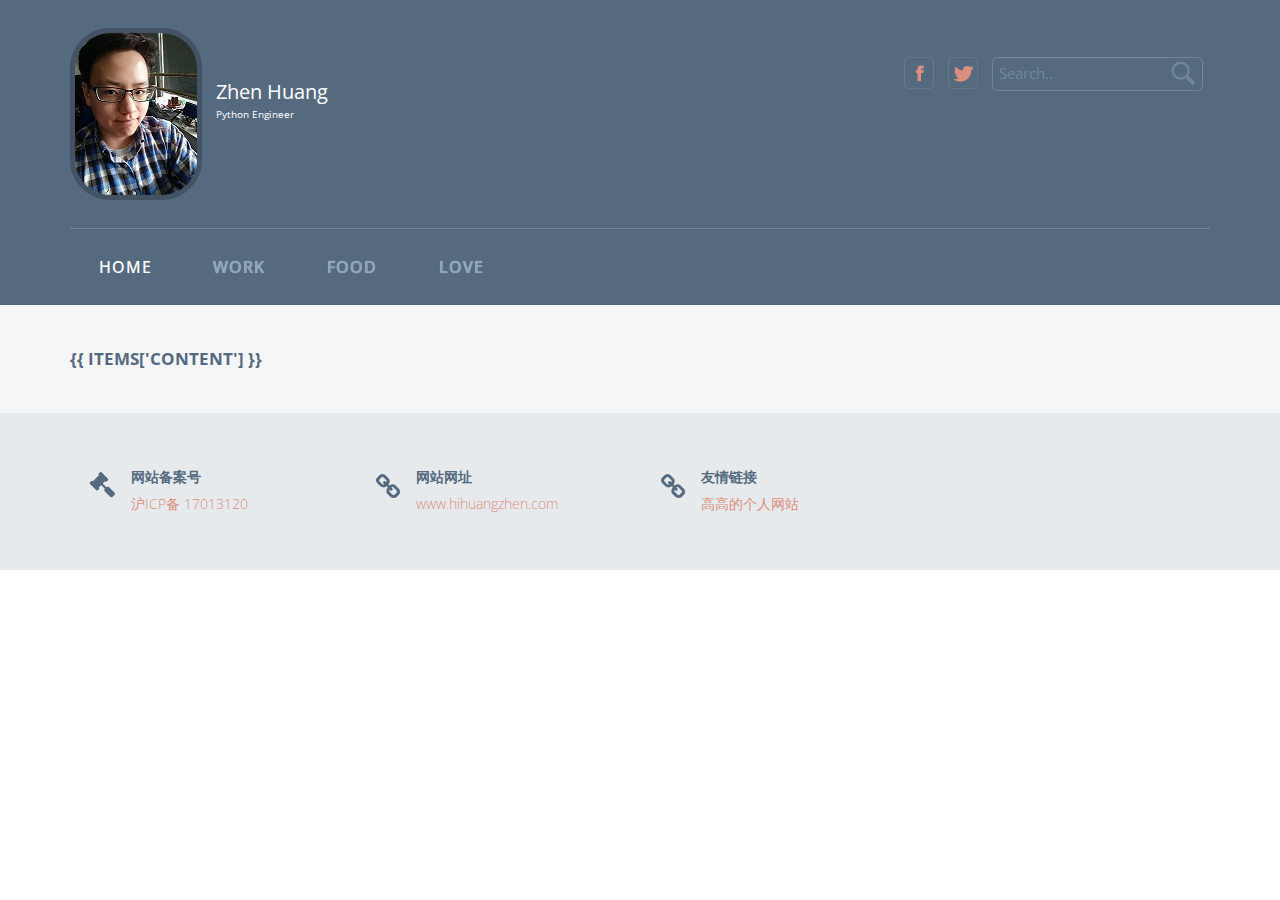
<file: static/templates/index.html>
<!--
Author: W3layouts
Author URL: http://w3layouts.com
License: Creative Commons Attribution 3.0 Unported
License URL: http://creativecommons.org/licenses/by/3.0/
-->
<!DOCTYPE HTML>
<html>
<head>
<title>Hi~黄镇-个人网站</title>
<link href="/static/css/bootstrap.css" rel="stylesheet" type="text/css" media="all">
<link href="/static/css/style.css" rel="stylesheet" type="text/css" media="all" />
<meta name="viewport" content="width=device-width, initial-scale=1">
<meta http-equiv="Content-Type" content="text/html; charset=utf-8" />
<meta name="keywords" content="Graphic Responsive web template, Bootstrap Web Templates, Flat Web Templates, Andriod Compatible web template,
Smartphone Compatible web template, free webdesigns for Nokia, Samsung, LG, SonyErricsson, Motorola web design" />
<script type="application/x-javascript"> addEventListener("load", function() { setTimeout(hideURLbar, 0); }, false); function hideURLbar(){ window.scrollTo(0,1); } </script>
<link href='http://fonts.googleapis.com/css?family=Open+Sans:400,300,600,700,800' rel='stylesheet' type='text/css'>
<script src="/static/js/jquery.min.js"></script>
<script>
		$(document).ready(function () {
		    size_li = $("#myList li").size();
		    x=3;
		    $('#myList li:lt('+x+')').show();
		    $('#loadMore').click(function () {
		        x= (x+1 <= size_li) ? x+1 : size_li;
		        $('#myList li:lt('+x+')').show();
		    });
		    $('#showLess').click(function () {
		        x=(x-1<0) ? 1 : x-1;
		        $('#myList li').not(':lt('+x+')').hide();
		    });
		});
	</script>

</head>
<body>
<!-- header -->
<div class="banner">
	<div class="container">
		<div class="header">
			<div class="logo">
				<a href="#">
					<img src="/static/img/user-photo.jpg" class="img-responsive" alt="" />
					<div class="info">
						<p class='name'>Zhen Huang</p>
						<p class='job'>Python Engineer</p>
					</div>
				</a>
			</div>
			<div class="header-right">
				<ul>
					<li><a href="#"><i class="fb"> </i></a></li>
					<li><a href="#"><i class="twt"> </i></a></li>
				<li>
				<div class="search2">
					<form>
						<input type="text" value="Search.." onfocus="this.value = '';" onblur="if (this.value == '') {this.value = 'Search..';}">
						<input type="submit" value="">
					</form>
				</div></li>
					<div class="clearfix"></div>
				</ul>

			</div>
				<div class="clearfix"> </div>
			</div>
				<div class="head-nav">
					<span class="menu"> </span>
						<ul class="cl-effect-15">
						<li class="active"><a href="/">HOME</a></li>
							<li><a href="#" data-hover="WORK">WORK</a></li>
							<li><a href="#" data-hover="FOOD">FOOD</a></li>
							<li><a href="/love" target="_blank" data-hover="LOVE">LOVE</a></li>
								<div class="clearfix"> </div>
						</ul>
				</div>

						<!-- script-for-nav -->
					<script>
						$( "span.menu" ).click(function() {
						  $( ".head-nav ul" ).slideToggle(300, function() {
							// Animation complete.
						  });
						});
					</script>
				<!-- script-for-nav -->
	</div>
</div>
<!-- header -->

<!-- content -->
<div class="content">
	<div class="container">
	<h3>{{ items['content'] }}</h3>
	 <!--<div class="load_more">-->
			     <!--<ul id="myList">-->
			       	<!-- These are our grid blocks -->
			        <!--<li>-->
						<!--<div class="l_g">-->
							<!--<div class="col-md-3 praesent">-->
								<!--<div class="l_g_r">-->
									<!--<div class="dapibus">-->
										<!--<h2>Praesent dapibusneque id cursus faucioibus tortor neque tiegetas augue</h2>-->
										<!--<p class="adm">Posted by <a href="#">Admin</a>  |  7 days ago</p>-->
										<!--<a href="details.html"><img src="/static/images/img1.jpg" class="img-responsive" alt=""></a>-->
										<!--<p>Phasellus ultrices nulla quis nibh. Quisque a lectus. Donec consectetuer ligula vulputate. </p>-->
										<!--<a href="details.html" class="link">Read More</a>-->
									<!--</div>-->
								<!--</div>-->
							<!--</div>-->
							<!--<div class="col-md-3 integ">-->
								<!--<div class="l_g_r">-->
									<!--<div class="integer">-->
										<!--<h3>Integer vitae libero ac risus egestas</h3>-->
										<!--<p class="adm">Posted by <a href="#">Admin</a>  |  7 days ago</p>-->
										<!--<a href="details.html"><img src="/static/images/img3.jpg" class="img-responsive" alt=""></a>-->
										<!--<p>Sed adipiscing ornare risus. Morbi est est, blandit sit amet, sagittis vel, euismod vel ipsum dolor.</p>-->
										<!--<a href="details.html" class="link">Read More</a>-->
									<!--</div>-->
								<!--</div>-->
							<!--</div>-->
							<!--<div class="col-md-3 integ">-->
								<!--<div class="l_g_r">-->
									<!--<div class="dapibus">-->
										<!--<h3>Integer vitae libero risus egestas</h3>-->
										<!--<p class="adm">Posted by <a href="#">Admin</a>  |  7 days ago</p>-->
										<!--<a href="details.html"><img src="/static/images/2222.jpg" class="img-responsive" alt=""></a>-->
										<!--<p>Morbi interdum mollis sapien. Sed ac risus. Phasellus lacinia, magna a ullamcorper laoreet, lectus arcu pulvinar risus, vitae facilis</p>-->
										<!--<a href="details.html" class="link">Read More</a>-->
									<!--</div>-->
								<!--</div>-->
							<!--</div>-->
							<!--<div class="col-md-3 integ">-->
								<!--<div class="l_g_r">-->
									<!--<div class="posts">-->
										<!--<h4>Recent posts</h4>-->
										<!--<h6><a href="#">Aliquam tincidunt mauris</a></h6>-->
										<!--<h6><a href="#">Vestibulum auctor lipsum</a></h6>-->
										<!--<h6><a href="#">Nunc dignissim risus</a></h6>-->
										<!--<h6><a href="#">Cras ornare tristiqu</a></h6>-->
									<!--</div>-->
									<!--<div class="comments">-->
										<!--<h4>Recent Comments</h4>-->
										<!--<h6><a href="#">Amada Doe <span>on</span> Hello World!</a></h6>-->
										<!--<h6><a href="#">Peter Doe <span>on</span> Photography</a></h6>-->
										<!--<h6><a href="#">Steve Roberts <span>on</span> HTML5/CSS3</a></h6>-->
										<!--<h6><a href="#">Doe Peter<span>on</span> Photography</a></h6>-->
									<!--</div>-->
									<!--<div class="archievs">-->
										<!--<h4>Archives</h4>-->
										<!--<h6><a href="#">October 2013</a></h6>-->
										<!--<h6><a href="#">September 2013</a></h6>-->
										<!--<h6><a href="#">August 2013</a></h6>-->
										<!--<h6><a href="#">July 2013</a></h6>-->
									<!--</div>-->

								<!--</div>-->
							<!--</div>-->
							<!--<div class="clearfix"></div>-->
						<!--</div>-->
					<!--</li>-->
					 <!--<li>-->
						<!--<div class="l_g">-->
							<!--<div class="col-md-3 praesent">-->
								<!--<div class="l_g_r">-->
									<!--<div class="dapibus">-->
										<!--<h3>CURSUS FAUCIO</h3>-->
										<!--<p class="adm">Posted by <a href="#">Admin</a>  |  7 days ago</p>-->
										<!--<a href="details.html"><img src="/static/images/img2.jpg" class="img-responsive" alt=""></a>-->
										<!--<p>Phasellus ultrices nulla. </p>-->
										<!--<a href="details.html" class="link">Read More</a>-->
									<!--</div>-->
								<!--</div>-->
							<!--</div>-->
							<!--<div class="col-md-3 integ">-->
								<!--<div class="l_g_r">-->
									<!--<div class="integer">-->
										<!--<h3>Aliquam tincidunt mauris eu risus</h3>-->
										<!--<p class="adm">Posted by <a href="#">Admin</a>  |  7 days ago</p>-->
										<!--<p>Morbi in sem quis dui placerat ornare. Pellentesque odio nisi, euismod in, pharetra a, ultricies in, diam. Sed arcu. Cras consequat.</p>-->
										<!--<a href="details.html" class="link">Read More</a>-->
									<!--</div>-->
								<!--</div>-->
							<!--</div>-->
							<!--<div class="col-md-3 integ">-->
								<!--<div class="l_g_r">-->
									<!--<div class="lorem">-->
										<!--<h3>Lorem ipsum dolor</h3>-->
										<!--<p class="adm">Posted by <a href="#">Admin</a>  |  7 days ago</p>-->
										<!--<iframe src="http://v1.yooc.me/misc/aboutme.l.mp4" width="220px" height="" frameborder="0" webkitallowfullscreen="" mozallowfullscreen="" allowfullscreen=""></iframe>-->
										<!--<p>Pellentesque odio nisi, euismod in, pharetra a, ultricies in.</p>-->
										<!--<a href="details.html" class="link">Read More</a>-->
									<!--</div>-->
								<!--</div>-->
							<!--</div>-->
							<!--<div class="col-md-3 integ">-->
								<!--<div class="l_g_r">-->
									<!--<div class="categories">-->
										<!--<h4>Categories</h4>-->
										<!--<h6><a href="#">Vivamus vestibulum nulla</a></h6>-->
										<!--<h6><a href="#">Integer vitae libero ac risus e</a></h6>-->
										<!--<h6><a href="#">Vestibulum commo</a></h6>-->
										<!--<h6><a href="#">Cras iaculis ultricies</a></h6>-->
									<!--</div>-->
								<!--</div>-->
							<!--</div>-->
							<!--<div class="clearfix"></div>-->
						<!--</div>-->
					<!--</li>-->

					 <!--<li>-->
						<!--<div class="l_g">-->
							<!--<div class="col-md-3 praesent">-->
								<!--<div class="l_g_r">-->
									<!--<div class="dapibus">-->
										<!--<h2>Praesent dapibusneque id cursus faucioibus tortor neque tiegetas augue</h2>-->
										<!--<p class="adm">Posted by <a href="#">Admin</a>  |  7 days ago</p>-->
										<!--<a href="details.html"><img src="/static/images/img10.jpg" class="img-responsive" alt=""></a>-->
										<!--<p>Phasellus ultrices nulla quis nibh. Quisque a lectus. Donec consectetuer ligula vulputate. </p>-->
										<!--<a href="details.html" class="link">Read More</a>-->
									<!--</div>-->
								<!--</div>-->
							<!--</div>-->
							<!--<div class="col-md-3 integ">-->
								<!--<div class="l_g_r">-->
									<!--<div class="vitae">-->
										<!--<h3>Integer vitae libero risus egestas</h3>-->
										<!--<p class="adm">Posted by <a href="#">Admin</a>  |  7 days ago</p>-->
										<!--<a href="details.html"><img src="/static/images/img4.jpg" class="img-responsive" alt=""></a>-->
										<!--<p>Sed adipiscing ornare risus. Morbi est est, blandit sit amet</p>-->
										<!--<a href="details.html" class="link">Read More</a>-->
									<!--</div>-->

								<!--</div>-->
							<!--</div>-->
							<!--<div class="col-md-3 praesent">-->
								<!--<div class="l_g_r">-->
									<!--<div class="integer">-->
										<!--<h3>Praesent dapibusn id cursus</h3>-->
										<!--<p class="adm">Posted by <a href="#">Admin</a>  |  7 days ago</p>-->
										<!--<a href="details.html"><img src="/static/images/img11.jpg" class="img-responsive" alt=""></a>-->
										<!--<p>Phasellus ultrices nulla quis nibh. Quisque a lectus. Donec consectetuer ligula vulputate. </p>-->
										<!--<a href="details.html" class="link">Read More</a>-->
									<!--</div>-->
								<!--</div>-->
							<!--</div>-->
							<!--<div class="col-md-3 integ">-->
								<!--<div class="l_g_r">-->
								<!--</div>-->
							<!--</div>-->
							<!--<div class="clearfix"></div>-->
						<!--</div>-->
					<!--</li>-->

			          <!--<li>-->
						<!--<div class="l_g">-->
							<!--<div class="col-md-3 praesent">-->
								<!--<div class="l_g_r">-->
									<!--<div class="dapibus">-->
										<!--<h2>Praesent dapibusneque id cursus faucioibus tortor neque tiegetas augue</h2>-->
										<!--<p class="adm">Posted by <a href="#">Admin</a>  |  7 days ago</p>-->
										<!--<a href="details.html"><img src="/static/images/img13.jpg" class="img-responsive" alt=""></a>-->
										<!--<p>Phasellus ultrices nulla quis nibh. Quisque a lectus. Donec consectetuer ligula vulputate. </p>-->
										<!--<a href="details.html" class="link">Read More</a>-->
									<!--</div>-->
								<!--</div>-->
							<!--</div>-->
							<!--<div class="col-md-3 integ">-->
								<!--<div class="l_g_r">-->
									<!--<div class="vitae">-->
										<!--<h3>Integer vitae libero risus egestas</h3>-->
										<!--<p class="adm">Posted by <a href="#">Admin</a>  |  7 days ago</p>-->
										<!--<a href="details.html"><img src="/static/images/img14.jpg" class="img-responsive" alt=""></a>-->
										<!--<p>Sed adipiscing ornare risus. Morbi est est, blandit sit amet</p>-->
										<!--<a href="details.html" class="link">Read More</a>-->
									<!--</div>-->

								<!--</div>-->
							<!--</div>-->
							<!--<div class="col-md-3 praesent">-->
								<!--<div class="l_g_r">-->
									<!--<div class="integer">-->
										<!--<h3>Praesent dapibusn id cursus</h3>-->
										<!--<p class="adm">Posted by <a href="#">Admin</a>  |  7 days ago</p>-->
										<!--<a href="details.html"><img src="/static/images/img15.jpg" class="img-responsive" alt=""></a>-->
										<!--<p>Phasellus ultrices nulla quis nibh. Quisque a lectus. Donec consectetuer ligula vulputate. </p>-->
										<!--<a href="details.html" class="link">Read More</a>-->
									<!--</div>-->
								<!--</div>-->
							<!--</div>-->
							<!--<div class="col-md-3 integ">-->
								<!--<div class="l_g_r">-->
								<!--</div>-->
							<!--</div>-->
							<!--<div class="clearfix"></div>-->
						<!--</div>-->
					<!--</li>-->
					 <!--<li>-->
						<!--<div class="l_g">-->
							<!--<div class="col-md-3 praesent">-->
								<!--<div class="l_g_r">-->
									<!--<div class="dapibus">-->
										<!--<h2>Praesent dapibusneque id cursus faucioibus tortor neque tiegetas augue</h2>-->
										<!--<p class="adm">Posted by <a href="#">Admin</a>  |  7 days ago</p>-->
										<!--<a href="details.html"><img src="/static/images/img16.jpg" class="img-responsive" alt=""></a>-->
										<!--<p>Phasellus ultrices nulla quis nibh. Quisque a lectus. Donec consectetuer ligula vulputate. </p>-->
										<!--<a href="details.html" class="link">Read More</a>-->
									<!--</div>-->
								<!--</div>-->
							<!--</div>-->
							<!--<div class="col-md-3 integ">-->
								<!--<div class="l_g_r">-->
									<!--<div class="vitae">-->
										<!--<h3>Integer vitae libero risus egestas</h3>-->
										<!--<p class="adm">Posted by <a href="#">Admin</a>  |  7 days ago</p>-->
										<!--<a href="details.html"><img src="/static/images/img17.jpg" class="img-responsive" alt=""></a>-->
										<!--<p>Sed adipiscing ornare risus. Morbi est est, blandit sit amet</p>-->
										<!--<a href="details.html" class="link">Read More</a>-->
									<!--</div>-->

								<!--</div>-->
							<!--</div>-->
							<!--<div class="col-md-3 praesent">-->
								<!--<div class="l_g_r">-->
									<!--<div class="integer">-->
										<!--<h3>Praesent dapibusn id cursus</h3>-->
										<!--<p class="adm">Posted by <a href="#">Admin</a>  |  7 days ago</p>-->
										<!--<a href="details.html"><img src="/static/images/img5.jpg" class="img-responsive" alt=""></a>-->
										<!--<p>Phasellus ultrices nulla quis nibh. Quisque a lectus. Donec consectetuer ligula vulputate. </p>-->
										<!--<a href="details.html" class="link">Read More</a>-->
									<!--</div>-->
								<!--</div>-->
							<!--</div>-->
							<!--<div class="col-md-3 integ">-->
								<!--<div class="l_g_r">-->
								<!--</div>-->
							<!--</div>-->
							<!--<div class="clearfix"></div>-->
						<!--</div>-->
					<!--</li>-->
					<!--<div class="clearfix"></div>-->

			      <!--</ul>-->
				  <!--<div id="loadMore">Load more</div>-->

	<!--<div id="showLess">Show less</div>-->

			    <!--</div>-->
	</div>
</div>
<!-- content -->
<!-- footer -->
	<div class="footer">
		<div class="container">
			<div class="col-md-3 copy">
				<div class="top1">
					<i class="ham"></i>
				</div>
				<div class="top2">
					<h6>网站备案号</h6>
					<p><a href="http://www.miitbeian.gov.cn" target="_blank">沪ICP备 17013120</a></p>
				</div>
				<div class="clearfix"> </div>
			</div>
			<!--<div class="col-md-3 copy">-->
				<!--<div class="top1">-->
					<!--<i class="men"></i>-->
				<!--</div>-->
				<!--<div class="top2">-->
					<!--<h6>Template by: </h6>-->
					<!--<p><a href="http://w3layouts.com/">W3layouts</a></p>-->
				<!--</div>-->
				<!--<div class="clearfix"> </div>-->
			<!--</div>-->
			<!--<div class="col-md-3 copy">-->
				<!--<div class="top1">-->
					<!--<i class="app"></i>-->
				<!--</div>-->
				<!--<div class="top2">-->
					<!--<h6>Images From: </h6>-->
					<!--<p><a href="#"> www.wallcoo.net</a></p>-->
				<!--</div>-->
				<!--<div class="clearfix"> </div>-->
			<!--</div>-->
			<div class="col-md-3 copy">
				<div class="top1">
					<i class="lik"></i>
				</div>
				<div class="top2">
					<h6>网站网址</h6>
					<p><a href="/"> www.hihuangzhen.com</a></p>
				</div>
				<div class="clearfix"> </div>
			</div>
			
			<div class="col-md-3 copy">
				<div class="top1">
					<i class="lik"></i>
				</div>
					<div class="top2">
					<h6>友情链接</h6>
					<p><a href="https://xdelve.com" target="_blank"> 高高的个人网站</a></p>
				</div>
				<div class="clearfix"> </div>
			</div>
							
			<div class="clearfix"> </div>
		</div>
	</div>
<!-- footer -->
</body>
</html>
</file>
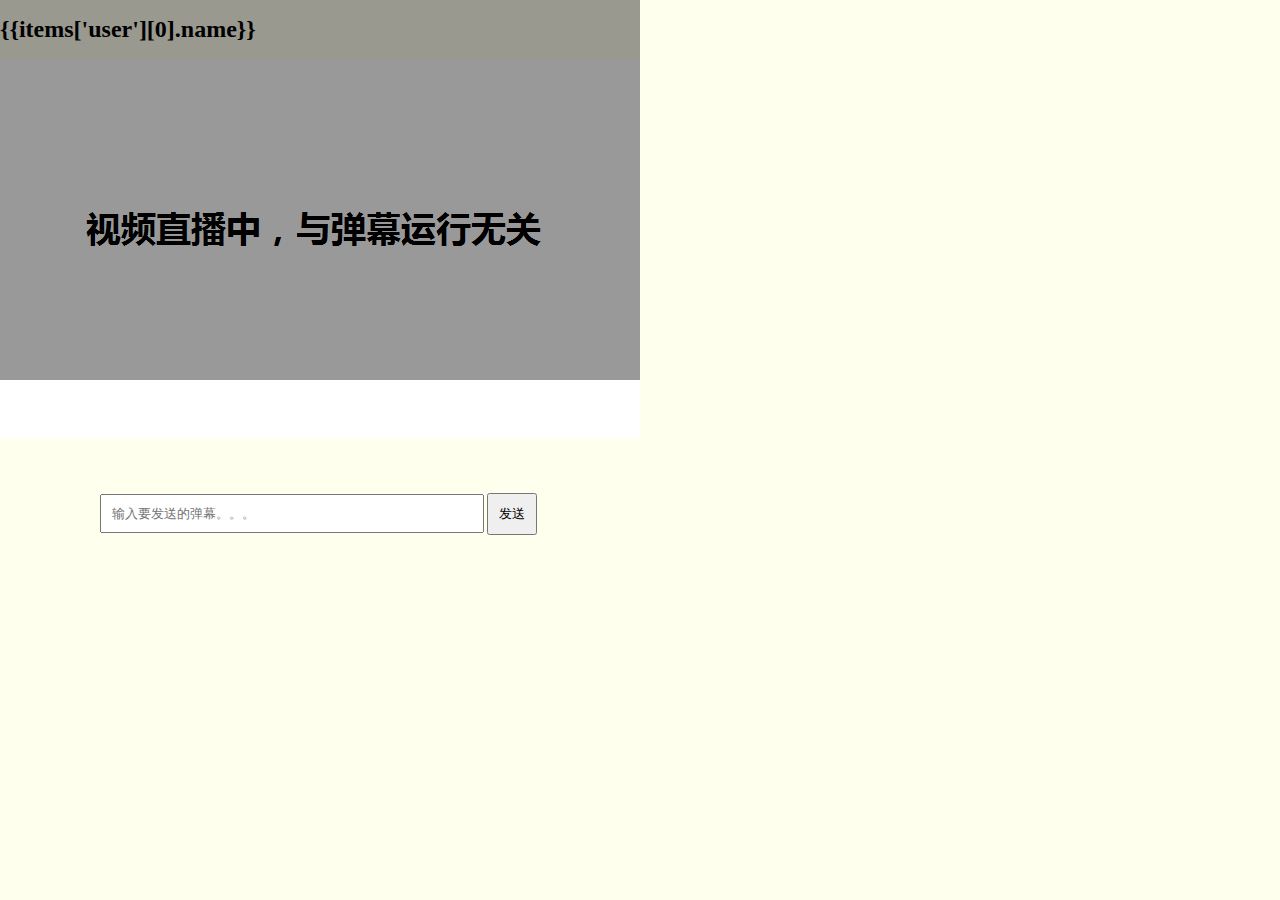
<file: static/templates/danmu.html>
<!DOCTYPE HTML>
<html xmlns="http://www.w3.org/1999/xhtml" xml:lang="en" lang="en">
<head>
	<title>弹幕演示</title>
	<meta http-equiv="content-type" content="text/html; charset=UTF-8">
	<meta name="viewport" content="width=1200, user-scalable=no" />
	<style type="text/css">
		@font-face {
			font-family: digit;
			src: url('digital-7_mono.ttf') format("truetype");
		}
		#danmu{
			background-color: #000;
			opacity: 0.4;
		}
		#zhibo{
			left: 0;
			top:0;
			z-index: 100;
		}
		#add{
			margin: 50px 0 0 100px; 
		}
		#add-danmu{
			padding: 10px;
    		width: 360px;
		}
		#submit{
			padding: 10px;
		}
	</style>
	<link href="/static/css/default.css" type="text/css" rel="stylesheet">
	<script type="text/javascript" src="/static/js/jquery.js"></script>
	<script type="text/javascript" src="/static/js/jquery.danmu.js"></script>

</head>

<body>
	<h1>{{items['user'][0].name}}</h1>
	<img id="zhibo" src="/static/img/zhibo.png" />
	<div id="danmu"> </div> 
	<div id="add">
		<input id="add-danmu" name="danmu" placeholder="输入要发送的弹幕。。。">
		<button id="submit" onclick="javascript:;">发送</button>
	</div>
<script>

$("#danmu").danmu({
	left: 0, //区域的左边边界位置，相对于父div 
	top: 0 , //区域的上边边界位置，相对于父div 
	height: 380, //区域的高度 width: 640, //区域的宽度 
	zindex :999999, //div的css样式zindex
	speed:10000, //弹幕速度，飞过区域的毫秒数 
	sumtime:900 , //弹幕运行总时间
	danmuss:{}, //danmuss对象，运行时的弹幕内容 
	default_font_color:"yellow", //弹幕默认字体颜色 
	font_size_small:24, //小号弹幕的字体大小,注意此属性值只能是整数
	font_size_big:28, //大号弹幕的字体大小 
	opacity:"0.8", //弹幕默认透明度 
	top_botton_danmu_time:4000 //顶端底端弹幕持续时间 
});

$('#danmu').danmu('danmu_start');
window.danmu_time = 5;
function addShow(){
	var a_danmu={ "text":"打酱油的路人弹幕" , "color":"green" ,"size":"1","position":"0","time":window.danmu_time}; 
	window.danmu_time=window.danmu_time+10;
	$('#danmu').danmu("add_danmu", a_danmu);
	
}
	

window.setInterval(addShow,1000); 

$("#submit").click(function(){
	var text = $("#add-danmu").val();
	if(text.trim()){
		window.danmu_time=window.danmu_time+5;
		var c_danmu={ "text":text, "color":"yellow" ,"size":"1","position":"0","time":danmu_time};	
		$('#danmu').danmu("add_danmu", c_danmu);
	}
});
</script>
</body>
</html>
</file>
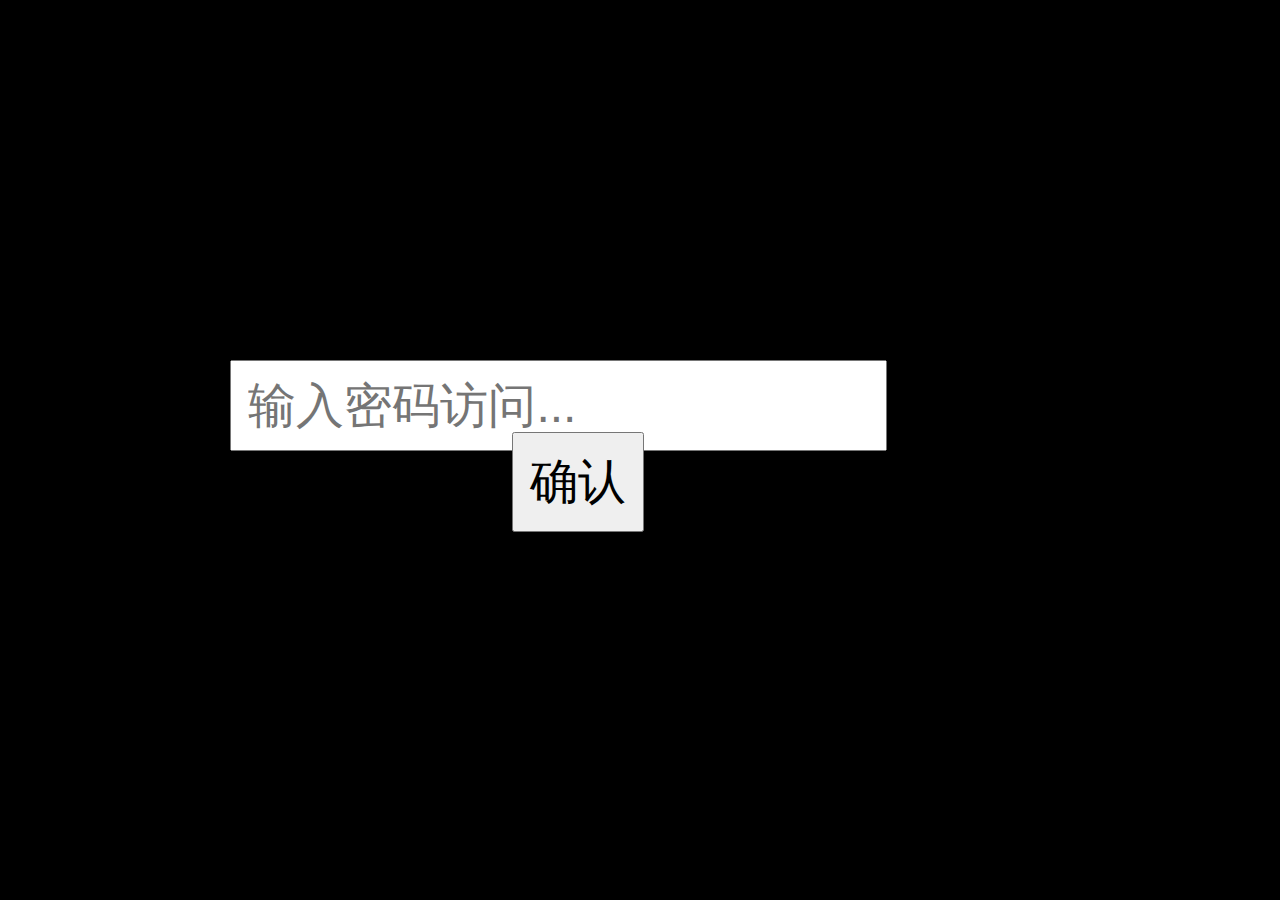
<file: static/templates/love520.html>
<!DOCTYPE HTML>
<html xmlns="http://www.w3.org/1999/xhtml" xml:lang="en" lang="en">
<head>
	<title>Will You Marry Me? YES,I DO</title>
	<meta http-equiv="content-type" content="text/html; charset=UTF-8">
	<script type="text/javascript" src="/static/js/jquery.js"></script>
</head>

<body>
<div id="mask" style="position: absolute; left: 0px; top: 0px; z-index: 100000; height: 100%; width: 100%; background: black;">
	<input id="code" type="text" name="code" placeholder="输入密码访问..." style="position: absolute; top: 40%; left: 18%; font-size: 3rem; padding: 1rem;">
	<button id="ok" style="position: absolute; top: 48%; left: 40%; font-size: 3rem; padding: 1rem;">确认</button>
</div>
	<video id="love520" width="100%" src="http://7xj2j5.com1.z0.glb.clouddn.com/test52.mp4" controls>
	</video>

<script>
$("#ok").click(function(){
	var code = $("#code").val();
	if(code=='hz2yyj3301314'){
		$("#mask").hide();
		$("#love520")[0].play();
	}
	return false;
});
</script>

</body>
</html>
</file>
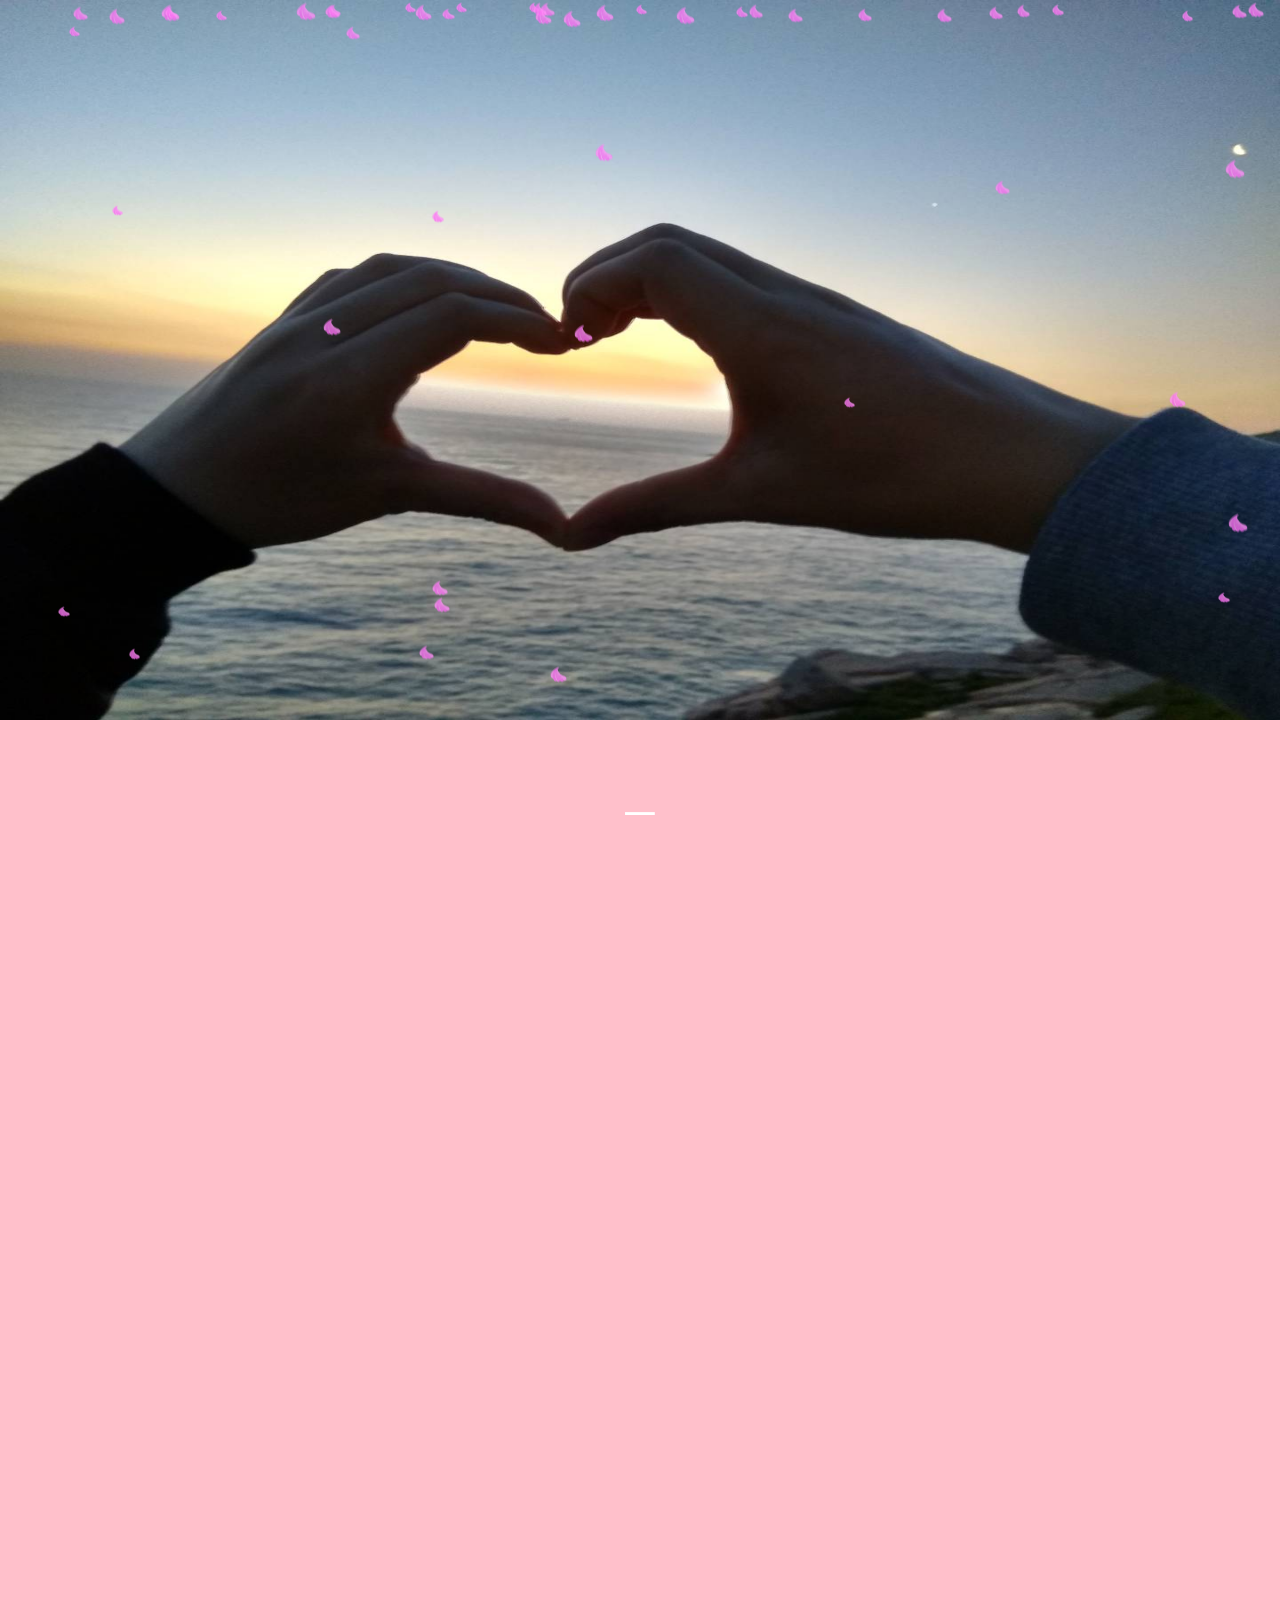
<file: static/templates/thanks.html>
<!DOCTYPE HTML>
<html xmlns="http://www.w3.org/1999/xhtml" xml:lang="en" lang="en">
<head>
	<title>Thank you my sweet</title>
	<meta http-equiv="content-type" content="text/html; charset=UTF-8">
	<meta name="viewport" content="width=1200, user-scalable=no" />
	<style type="text/css">
		@font-face {
			font-family: digit;
			src: url('digital-7_mono.ttf') format("truetype");
		}
	</style>
	<link href="/static/css/default-thanks.css" type="text/css" rel="stylesheet">
	<script type="text/javascript" src="/static/js/jquery.js"></script>
	<script type="text/javascript" src="/static/js/snowfall.jquery.js"></script>

</head>

<body>
	<img style="width: 100%;height: 45rem;" src="/static/img/thanks.jpg" />
	<div id="mainDiv">
		<div id="content">
			<div id="code" style="margin-top:2rem;color:#fff;width: 100%; text-align: center; font-size: 3.6rem;">
				<span class="space"/><span class="comments">一年有365天，我只爱你4天</span><br />
				<span class="space"/><span class="comments">春天，夏天，秋天，还有冬天。</span><br />
				<br />
				<span class="space"/><span class="comments">一个月里，我只爱你3天</span><br />
				<span class="space"/><span class="comments">昨天，今天，和明天。</span><br />
				<br />
				<span class="space"/><span class="comments">一个星期，我只想你2天</span><br />
				<span class="space"/><span class="comments">白天和黑天。</span><br />
				<br />
				<span class="space"/><span class="comments">而我只爱你一次，这一次是。。。</span><br />
				<span class="space"/><span class="comments">一辈子。</span><br />
				<br />
				<span class="space"/><span class="comments">Thanks for my sweet.</span><br />
				<span class="space"/><span class="comments">感谢上天让我遇到你~</span><br />
				<span class="space"/><span class="comments">最后当然还要感谢老婆的爱~</span><br />
				<span class="space"/><span class="comments">—— —— 兜兜~</span><br />
				<br />
			</div>
		</div>

	</div>
	<script type="text/javascript">

	(function(a) {
    a.fn.typewriter = function() {
        this.each(function() {
            var d = a(this),
            c = d.html(),
            b = 0;
            d.html("");
            var e = setInterval(function() {
                var f = c.substr(b, 1);
                if (f == "<") {
                    b = c.indexOf(">", b) + 1
                } else {
                    b++
                }
                d.html(c.substring(0, b) + (b & 1 ? "_": ""));
                if (b >= c.length) {
                    clearInterval(e)
                }
            },
            125)
        });
        return this
    }
})(jQuery);

		if (!document.createElement('canvas').getContext) {
			var msg = document.createElement("div");
			msg.id = "errorMsg";
			msg.innerHTML = "浏览器版本过低，不支持HTML5!<br/>Recommend use Chrome 14+/IE 9+/Firefox 7+/Safari 4+";
			document.body.appendChild(msg);
			$("#code").css("display", "none")
			$("#copyright").css("position", "absolute");
			$("#copyright").css("bottom", "10px");
		    document.execCommand("stop");
		} else {
			$(document).snowfall('clear');
	        $(document).snowfall({
	            image: "/static/img/huaban.png",
	            flakeCount:50,
	            minSize: 10,
	            maxSize: 20
	        });
			$("#code").typewriter();
		}
	</script>
</body>
</html>
</file>
<file: static/css/style.css>
/*Author: W3layouts
Author URL: http://w3layouts.com
License: Creative Commons Attribution 3.0 Unported
License URL: http://creativecommons.org/licenses/by/3.0/
--*/
h4, h5, h6,
h1, h2, h3 {margin-top: 0;}
ul, ol {margin: 0;}
p {margin: 0;}
html,body{
	font-family: 'Open Sans', sans-serif;
	background:#fff;
}
body a{
    transition:0.5s all;
	-webkit-transition:0.5s all;
	-moz-transition:0.5s all;
	-o-transition:0.5s all;
	-ms-transition:0.5s all;
}
.header {
	padding: 2em 0;
	border-bottom: 1px solid #6f879a;
}
.logo a{
	display:block;
}
.logo .info{
	display: inline-block;
}
.logo .info p.name{
    font-size: 2rem;
    color: white;
    margin-left: 1rem;
}
.logo .info p.job{
    font-size: 1rem;
    color: white;
    margin-left: 1rem;
}
.logo img{
	border-radius: 4rem;
    border: 0.5rem solid rgb(67,83,100);
}
.logo {
	float: left;
}
.head-nav ul li{
	display: inline-block;
}
.head-nav ul li a{
	position: relative;
	display: inline-block;
	outline: none;
	color: #8ca9b9;
	text-decoration: none;
	text-transform: uppercase;
	letter-spacing: 1px;
	font-weight: 500;
	text-shadow: 0 0 1px rgba(255,255,255,0.3);
	font-size: 1em;
	margin: 0.8em 1.3em;
}
.head-nav a:hover,
.head-nav a:focus {
	outline: none;
}
.head-nav ul{
	padding:0;
	margin: 0;
}
*,
*:after,
*::before {
    -webkit-box-sizing: border-box;
    -moz-box-sizing: border-box;
    box-sizing: border-box;
}
.head-nav ul li {
	display: inline-block;
	margin: 0 .5em;
	outline: none;
	text-decoration: none;
	text-transform: uppercase;
	letter-spacing: 1px;
	font-weight: 400;
	font-size: 16px;
}
.head-nav ul li a:hover,.head-nav ul li.active a{
	color:#fff;
}
ul a:hover,
ul a:focus {
	outline: none;
	color:#fff;
	text-decoration: none;
}
.cl-effect-15 a::before {
	color: #8ca9b9;
	content: attr(data-hover);
	position: absolute;
	-webkit-transition: -webkit-transform 0.3s, opacity 0.3s;
	-moz-transition: -moz-transform 0.3s, opacity 0.3s;
	transition: transform 0.3s, opacity 0.3s;
}

.cl-effect-15 a:hover::before,
.cl-effect-15 a:focus::before {
	-webkit-transform: scale(0.9);
	-moz-transform: scale(0.9);
	transform: scale(0.9);
	opacity: 0;
}
.head-nav {
	padding: 1em 0;
}
.header-right ul li {
	display: inline-block;
	float: left;
}
.header-right {
	float: right;
	margin: 2.1em 0;
}
.header-right ul {
	padding: 0;
}
.header-right li {
	margin: 0 0.5em;
}
i.fb {
	width: 30px;
	height: 32px;
	background: url(../images/img-sprite.png)no-repeat -153px -6px;
	float: left;
	vertical-align: middle;
	transition: 0.5s all;
	-webkit-transition: 0.5s all;
	-o-transition: 0.5s all;
	-moz-transition: 0.5s all;
}
i.fb:hover {
	background: url(../images/img-sprite.png)no-repeat -153px -47px;
}
i.twt{
	width: 30px;
	height: 32px;
	background: url(../images/img-sprite.png)no-repeat -8px -40px;
	float: left;
	vertical-align: middle;
	transition: 0.5s all;
	-webkit-transition: 0.5s all;
	-o-transition: 0.5s all;
	-moz-transition: 0.5s all;
}
i.twt:hover {
	background: url(../images/img-sprite.png)no-repeat -49px -40px;
}
/*--start-search--*/
.search2 {
	position: relative;
	padding: 4px;
	width: 100%;
	margin: 0;
	border: 1px solid #6f879a;
	border-radius: 0.4em;
}
.search2 input[type="text"] {
	outline: none;
	color: #6f879a;
	background: none;
	font-size: 15px;
	border: none;
	width: 79.33%;
}
.search2 input[type="submit"] {
	background: url('../images/sprit-1.png') no-repeat 0px -2px;
	padding: 6px 18px;
	border: none;
	cursor: pointer;
	position: absolute;
	outline: none;
	top: 0px;
	right: 0px;
}
/*--*/
.banner{
	background:#556a7f;
}
.content{
	background:#f5f6f7;
	padding:3em 0;
}
.dapibus {
	background: #fff;
	padding: 2em 1.3em;
	box-shadow: 0px 1px 5px -1px rgba(104, 123, 144, 0.31);
	border-radius: 0.3em;
}
.content h2 {
	text-align: center;
	font-size: 1.1em;
	font-weight: 600;
	color: #556a7f;
	text-transform: uppercase;
	text-align: left;
	line-height: 1.4em;
	margin:0;
}
p.adm {
	color: #868f98;
	font-size: 1em;
	font-weight: 400;
	line-height: 1.8em;
	text-align: left;
	padding: 1em 0;
}
p.adm a {
	color: #dc8e7f;
	font-weight: 700;
	text-decoration: underline;
}
p.adm a:hover {
	color: #868f98;
}
.content p {
	color: #868f98;
	font-size: 1em;
	font-weight: 400;
	line-height: 1.8em;
	text-align: left;
	padding: 1em 0;
}
.link {
	background: url(../images/arrow.png) no-repeat -1px 5px;
	display: inline-block;
	padding: 0 0 0 13px;
	line-height: 20px;
	font-size: 1em;
	font-style: normal;
	color: #dc8e7f;
	font-weight: 700;
}
a.link:hover{
	color: #736f72;
}
.cursus {
	background: #fff;
	padding: 2em 1.3em;
	margin: 2em 0 0;
	box-shadow: 0px 1px 5px -1px rgba(104, 123, 144, 0.31);
	border-radius: 0.3em;
}
.content h3 {
	text-align: center;
	font-size: 1.2em;
	font-weight: 700;
	color: #556a7f;
	text-transform: uppercase;
	text-align: left;
	line-height: 1.4em;
	margin:0;
}
.integer {
	background: #fff;
	padding: 2em 1.3em;
	box-shadow: 0px 1px 5px -1px rgba(104, 123, 144, 0.31);
	border-radius: 0.3em;
}
.Aliquam {
	background: #fff;
	padding: 2em 1.3em;
	margin: 2em 0 0;
	box-shadow: 0px 1px 5px -1px rgba(104, 123, 144, 0.31);
	border-radius: 0.3em;
}
.vitae{
	background: #fff;
	padding: 2em 1.3em;
	margin: 2em 0 0;
	box-shadow: 0px 1px 5px -1px rgba(104, 123, 144, 0.31);
	border-radius: 0.3em;
}
.integer li {
	display: inline-block;
	margin: 3px 1px;
}
.lorem {
	background: #fff;
	padding: 2em 1.3em;
	margin: 2em 0 0;
	box-shadow: 0px 1px 5px -1px rgba(104, 123, 144, 0.31);
	border-radius: 0.3em;
}
.content h4 {
	text-align: center;
	font-size: 1em;
	font-weight: 700;
	color: #556a7f;
	text-transform: uppercase;
	text-align: left;
	line-height: 1.4em;
	margin-bottom: 1em;
}
.posts {
	text-align: left;
}
.posts h6  a{
	color: #868f98;
	font-size: 1.1em;
	font-weight: 400;
	line-height: 2em;
	border-bottom: 1px solid #868f98;
	text-decoration:none;
}
.posts h6  a:hover{
	color: #dc8e7f;
}
.comments {
	text-align: left;
}
.comments h6  a{
	color: #868f98;
	font-size: 1.1em;
	font-weight: 400;
	line-height: 2em;
	border-bottom: 1px solid #868f98;
	text-decoration:none;
}
.comments h6  a:hover{
	color: #dc8e7f;
}
.archievs  {
	text-align: left;
}
.archievs h6 a {
	color: #868f98;
	font-size: 1.1em;
	font-weight: 400;
	line-height: 2em;
	border-bottom: 1px solid #868f98;
	text-decoration:none;
}
.archievs h6 a:hover{
	color: #dc8e7f;
}
.categories {
	margin: 3em 0 0;
}
.categories {
	text-align: left;
}
.categories h6 a{
	color: #868f98;
	font-size: 1.1em;
	font-weight: 400;
	line-height: 2em;
	border-bottom: 1px solid #868f98;
	text-decoration:none;
}
.categories h6 a:hover{
	color: #dc8e7f;
}
.footer {
	background: #e7eaec;
	padding: 4em 0;
	text-align: center;
}
.top1 {
	float: left;
	width: 14%;
	margin-right: 3%;
}
.top2 {
	float: right;
	width: 82%;
}
i.ham {
	width: 32px;
	height: 32px;
	background: url(../images/img-sprite.png)no-repeat -4px -2px;
	display: inline-block;
	vertical-align: middle;
}
i.men{
	width:32px;
	height: 32px;
	background: url(../images/img-sprite.png)no-repeat -40px 1px;
	display: inline-block;
	vertical-align: middle;
}
i.app{
	width: 32px;
	height: 32px;
	background: url(../images/img-sprite.png)no-repeat -78px 2px;
	display: inline-block;
	vertical-align: middle;
}
i.lik {
	width: 32px;
	height: 32px;
	background: url(../images/img-sprite.png)no-repeat -114px 0px;
	display: inline-block;
	vertical-align: middle;
}
.footer h6 {
	color: #556a7f;
	font-size: 1em;
	font-weight: 700;
	text-align: left;
}
.footer p {
	color: #dc8e7f;
	font-size: 1em;
	font-weight: 300;
	text-align: left;
}
.footer a{
	color: #dc8e7f;
	text-decoration:none;
}
.footer a:hover {
	color: #556a7f;
}
/*--about--*/
.about {
	background: #f5f6f7;
	padding: 3em 0;
}
.biographys {
	margin-top: 2em;
	background: #fff;
	padding: 2em 1.5em;
	box-shadow: 0px 1px 4px 0px rgba(104, 123, 144, 0.31);
	border-radius: 0.3em;
}
.about h2 {
	color: #556a7f;
	font-size: 3em;
	margin: 0em;
	font-weight: 700;
	text-align:center;
}
.biography {
	padding: 1em 0;
}
.biography-info {
	margin-bottom: 2em;
}
.biography-into h4 {
	color: #556a7f;
	font-size: 1.5em;
	margin-bottom: 0.5em;
	font-weight: 700;
}
.biography-into p {
	color: #868f98;
	font-weight: 400;
	font-size: 1em;
	line-height: 1.8em;
	margin-bottom: 1em;
}
.biography-info-right {
	border: none;
	outline: 0;
	color: #fff;
	background:#ffc000;
	padding:0.3em 1.5em 0.5em;
	transition: 0.5s all;
	-webkit-transition: 0.5s all;
	-moz-transition: 0.5s all;
	-o-transition: 0.5s all;
	-ms-transition: 0.5s all;
	font-size: 1.2em;
	font-weight: 400;
}
.biography-info-right:hover {
	background-color:#736f72;
	color: #fff;
	text-decoration: none;
}
/*--/about--*/
/*-- portfolio --*/
.photos {
	background: #f5f6f7;
	padding: 3em 0;
}
.photos h2 {
	color: #556a7f;
	font-size: 3em;
	margin: 0em;
	font-weight: 700;
	text-align: center;
}
div#portfolio {
	margin: 3em 0;
	background: #fff;
	padding: 2em 1.5em;
	box-shadow: 0px 1px 4px 0px rgba(104, 123, 144, 0.31);
	border-radius: 0.3em;
}
.portfolio p {
	color: #868f98;
	font-weight: 400;
	font-size: 1em;
	text-align: left;
	line-height: 1.8em;
	margin: 1em 0em;
}
.portfolio h3 {
	color: #556a7f;
	font-weight: 700;
	font-size: 1.5em;
	text-align: left;
	margin: 1em 0em;
}
.service{
	padding:2em 2em;
}
.servic {
	margin: 3em 0em;
}
#portfoliolist .portfolio {
	-webkit-box-sizing: border-box;
	-moz-box-sizing: border-box;
	-o-box-sizing: border-box;
	width: 33.333%;
	display:none;
	float:left;
	overflow:hidden;
	margin: 0;
}
div#portfoliolist {
	padding: 0px 0px;
	margin:2em 0em;
}
.portfolio-wrapper {
	overflow:hidden;
	position: relative !important;
	cursor:pointer;
	margin:1em 1em;
}
.portfolio img {
	width:100%;
	transition: all 300ms!important;
	-webkit-transition: all 300ms!important;
	-moz-transition: all 300ms!important;
}
.portfolio .label {
	position: absolute;
	width: 100%;
	height:40px;
	bottom:-40px;
}
.portfolio .label-bg {
	background: #22B4B8;
	width: 100%;
	height:100%;
	position: absolute;
	top:0;
	left:0;
}
.portfolio .label-text {
	color:#fff;
	position: relative;
	z-index:500;
	padding:5px 8px;
}
.portfolio .text-category {
	display:block;
	font-size:9px;
	font-size: 12px;
	text-transform:uppercase;
}
/* Self Clearing Goodness */
.container:after { content: "\0020"; display: block; height: 0; clear: both; visibility: hidden; }
.clearfix:before,
.clearfix:after,
.row:before,
.row:after {
	content: '\0020';
	display: block;
	overflow: hidden;
	visibility: hidden;
	width: 0;
	height: 0;
}
.row:after,
.clearfix:after {
	clear: both;
}
.clear {
	clear: both;
	display: block;
	overflow: hidden;
	visibility: hidden;
	width: 0;
	height: 0;
}
.zoom-icon {
	position: absolute;
	opacity: 0;
	filter: alpha(opacity=0);
	-ms-filter: "progid:DXImageTransform.Microsoft.Alpha(opacity=0)";
	display: block;
	left: 0;
	top: -152px;
	width: 290px;
	height: 219px;
	background: url(../images/zoom.png) center center no-repeat rgba(220, 142, 127, 0.58);
	cursor: pointer;
	transition: all .2s ease-in-out;
	-webkit-transition: all .2s ease-in-out;
	-moz-transition: all .2s ease-in-out;
	-o-transition: all .2s ease-in-out;
}
.grid_box .zoom-icon {
	top: -50px;
	width:100%;
	height: 225px;
}
.grid_box a:hover .zoom-icon {
	top: 0;
	opacity: 1;
	filter: alpha(opacity=99);
	-ms-filter: "progid:DXImageTransform.Microsoft.Alpha(opacity=99)";
}
.entertain_box{
	margin-bottom:3em;
}
a.read {
	background:#ffc000;
	color:#fff;
	text-decoration:none;
	font-size:1em;
	font-weight:400;
	padding:0.5em 1em;
	display: inline-block;
	text-decoration: none;
	text-shadow: inset 0 2px 0 red, inset 0 0 4px red;
	border-radius:3px;
	text-align: center;
	-webkit-border-radius:3px;
	-moz-border-radius:3px;
	-o-border-radius:3px;
	-msborder-radius:3px;
	position:relative;
}
 a.read:hover {
	background:#736f72;
}
/*-- service-section --*/
/*-- error-page --*/
.main {
	padding: 14em 0px;
	background:#f5f6f7;
}
.error-404 h1 {
	font-size: 12em;
	font-weight: 700;
	color: #556a7f;
	margin: 0;
	padding: 0;
	text-transform: uppercase;
}
.error-404 p{
	color: #868f98;
	margin: 0;
	font-size: 1.2em;
	text-transform: uppercase;
}
a.b-home{
	background:#556a7f;
	padding:0.8em 3em;
	display:inline-block;
	color:#FFF;
	text-decoration:none;
	margin-top:1em;
}
a.b-home:hover{
	background:#dc8e7f;
}
/*--contact us--*/
.contact-top h2 {
	color: #556a7f;
	font-size: 3em;
	margin: 0em;
	font-weight: 700;
	text-align: center;
}
.map {
	padding: 3em 0;
	width: 100%;
	margin: 0 auto;
}
.map iframe {
	width: 100%;
	height: 350px;
	margin: 0 auto;
	border: none;
}
.contact-right {
	background: #fff;
	width: 100%;
	margin: 0 auto;
	box-shadow: 0px 1px 4px 0px rgba(104, 123, 144, 0.31);
	border-radius: 0.3em;
}
.contact h4 {
	text-align: center;
	font-size: 3.5em;
	font-weight: 600;
}
.contact-info form {
	padding: 1em 0;
}
.contact-info input[type="text"] {
	border: none;
	outline: none;
	border: 1px solid #999;
	padding: 17px;
	width: 95%;
	margin-bottom: 0.5em;
}
.contact-info input[type="text"]:hover {
	border: 1px solid #dc8e7f;
}
.contact-info textarea {
	border: 1px solid #999;
	resize: none;
	height: 130px;
	padding: 1em;
	width: 95%;
	outline: none;
}
.contact-info textarea:hover {
	border: 1px solid #dc8e7f;
}
.contact-info input[type="submit"] {
	outline: none;
	border: none;
	background: #556a7f;
	color: #fff;
	padding: 0.4em 1.8em;
	font-weight: 600;
	font-size: 1.2em;
	margin-top: 0.4em;
	transition: 0.5s all;
	-webkit-transition: 0.5s all;
	-moz-transition: 0.5s all;
	-o-transition: 0.5s all;
	-ms-transition: 0.5s all;
}
.contact-info input[type="submit"]:hover {
	background-color: #dc8e7f;
}
.contact-left h5 {
	color: #556a7f;
	text-align: center;
	padding: 0.58em 0 0.5em;
	font-size: 1.5em;
	font-weight: 700;
}
.contact-left p {
	width: 92%;
	margin: 0 auto;
	color: #999;
	line-height: 1.8em;
	font-weight: 400;
	font-size: 15px;
	padding-bottom: 1.3em;
}
address {
	margin-left: 21px;
	line-height: 1.8em;
	font-size: 14px;
	font-weight: 400;
	color: #999;
}
strong {
	font-weight: bold;
}
.contact-info {
	margin-top: 2.5em;
}
.contact {
	padding: 2em 0;
}
.contact p {
	margin: 0 auto;
	color: #868f98;
	line-height: 1.8em;
	font-weight: 400;
	font-size: 1em;
}
.contact a:hover{
	color:#dc8e7f;
}
.contact-top {
	padding: 3em 0;
	background: #f5f6f7;
}
.details h3 {
	color: #556a7f;
	font-size: 1.5em;
	margin-bottom: 0.5em;
	font-weight: 700;
}
.details p {
	color: #868f98;
	font-weight: 400;
	font-size: 1em;
	line-height: 1.8em;
	margin-bottom: 1em;
}
.det_text {
	background: #fff;
	padding: 2em 1.5em;
	box-shadow: 0px 1px 4px 0px rgba(104, 123, 144, 0.31);
	border-radius: 0.3em;
	margin: 3em 0 0;
}
.details {
	padding: 4em 0;
}
/*-- --*/
#myList li{
	display:none;
	list-style-type:none;
}
#loadMore {
	color: #fff;
	cursor: pointer;
	background: rgb(85, 106, 127);
	padding: 10px;
	width: 10%;
	margin: 0 10px;
	display: inline-block;
}
#loadMore:hover {
    color:#fff;
    background:#dc8e7f;
    transition:0.5s all;
}
#showLess {
    cursor:pointer;
	color:#fff;
    background:#dc8e7f;
    padding:10px;
     width:10%;
    margin:0 10px;
    display: inline-block;
}
#showLess:hover {
	color: #fff;
    background: rgb(85, 106, 127);
    transition:0.5s all;
}
.l_g:after{
	clear: both;
}
.g_r{
	background:green;
}
.load_more{
	text-align:center;
	padding: 10px 0;
}
.l_g {
	margin: 1em 0px;
}
ul#myList {
	padding: 0;
}
.leave h4 {
	color: #556a7f;
	font-size: 1.5em;
	margin: 0.5em 0;
	font-weight: 700;
}
.comments1 {
	margin-top: 3em;
}
.comments1 h4 {
	font-size: 1.5em;
	margin-bottom: 1.2em;
	color: #556a7f;
	font-weight: 700;
}
.comments-main {
	border: 1px solid #D5D4D4;
	padding: 17px 0px;
	margin: 15px 0px;
}
.cmts-main-left img {
	border: 3px solid#ccc;
}
.cmts-main-right h5 {
	font-size: 1em;
	color: #4e4e4b;
	margin: 0px;
	font-weight: 600;
}
.cmts-main-right p {
	color: #868f98;
	font-weight: 400;
	font-size: 1em;
	line-height: 1.8em;
	margin-bottom: 1em;
}
.cmnts-left p {
	font-size: 13px;
	color: #999;
	font-weight: 600;
}
.cmnts-right a {
	padding: 6px 12px;
	color: #fff;
	font-weight: 600;
	font-size: 14px;
	background: #999;
	transition: 0.5s all;
	-webkit-transition: 0.5s all;
	-moz-transition: 0.5s all;
	-ms-transition: 0.5s all;
	-o-transition: 0.5s all;
	outline: none;
}
.cmnts-right a:hover {
	background: #333;
	text-decoration: none;
}
#commentform input[type="submit"]:hover {
	background: #dc8e7f;
}
#commentform input[type="submit"] {
	padding: 0.6em 2em;
	color: #FFF;
	background: #556a7f;
	outline: none;
	border: none;
	text-transform: uppercase;
	cursor: pointer;
	-webkit-appearance: none;
	font-size: 1.3em;
	font-weight: 600;
}
#commentform p {
	position: relative;
	padding: 8px 0;
	font-size: 1em;
}
#commentform label {
	display: block;
	font-size: 1em;
	color: #888;
}
#commentform input[type="text"] {
	padding: 8px 15px;
	width: 60%;
	color: #444;
	font-size: 1em;
	border: 1px solid #eee;
	background: #eee;
	outline: none;
	display: block;
	margin: 1em 0;
}
#commentform textarea {
	padding: 13px 20px;
	width: 60%;
	color: #444;
	font-size: 0.85em;
	outline: none;
	height: 150px;
	display: block;
	resize: none;
	font-weight: 400;
	border: 1px solid #eee;
	background: #eee;
	margin: 1em 0;
}
.lev {
	margin: 2em 0;
}
.cmnts-left {
	padding: 0;
}
ul.links_bottom {
	padding: 8px 0px;
	border-bottom: 1px solid rgba(120, 124, 127, 0.4);
}
ul.links_middle {
	padding: 8px 0px;
	border-bottom: 1px solid rgba(120, 124, 127, 0.4);
}
ul.links {
	padding: 8px 0px;
	border-bottom: 1px solid rgba(120, 124, 127, 0.4);
	border-top: 1px solid rgba(120, 124, 127, 0.4);
	margin: 30px 0 0px 0;
}
ul.links li, ul.links_middle li, ul.links_bottom li {
	display: inline-block;
	margin-right: 25px;
}
ul.links li, ul.links_middle li, ul.links_bottom li {
	color: #999;
	font-size: 0.85em;
}
.details li i {
	width: 20px;
	height: 20px;
	display: inline-block;
	background: url("../images/img-sprite1.png") no-repeat;
	vertical-align: middle;
	margin-right: 5px;
}
.details li i.date {
	background-position: -186px -13px;
}
span.icon_text {
	vertical-align: middle;
	font-size: 13px;
}
span {
	color: #dc8e7f;
}
.details li i.admin {
	background-position: -224px -13px;
}
.details li i.permalink {
	background-position: -49px -55px;
}
.details li i.title-icon {
	background-position: -162px -55px;
}
.details li i.tags {
	background-position: -90px -55px;
}
.details li i.comments {
	background-position: -267px -14px;
}
.details li i.views {
	background-position: -163px -56px;
}
.details li i.likes {
	background-position: -127px -56px;
}
ul.links li.last {
	float: right;
}
/*-- responsive-mediaquries --*/
@media(max-width:1440px){
}
/*-- responsive-mediaquries --*/
@media(max-width:1366px){
}
/*-- responsive-mediaquries --*/
@media(max-width:1280px){
}
/*-- responsive-mediaquries --*/
@media(max-width:1024px){
.content h2 {
	font-size: 0.875em;
}
.content h4 {
	font-size: 0.9em;
}
.content p {
	font-size: 0.8em;
}
.archievs {
	text-align: left;
	display: none;
}
.link {
	font-size: 0.85em;
}
.content h3 {
	font-size: 0.9em;
}
.integer li {
	width: 47%;
}
.posts h6 a {
	font-size: 0.875em;
}
.comments h6 a {
	font-size: 0.875em;
}
.categories h6 a {
	font-size: 0.875em;
}
.lorem iframe {
	width: 161px;
}
.posts li a {
	font-size: 0.85em;
}
.comments li a {
	color: #868f98;
	font-size: 0.85em;
}
.archievs li a {
	font-size: 0.85em;
}
.categories li a {
	font-size: 0.85em;
}
.footer h6 {
	font-size: 0.875em;
}
.footer {
	padding: 2em 0;
}
.footer p {
	font-size: 0.85em;
}
.content {
	padding: 2em 0;
}
.biography-into h4 {
	font-size: 1.3em;
}
.biography-into p {
	font-size: 0.85em;
}
.about h2 {
	font-size: 2em;
}
.photos h2 {
	font-size: 2em;
}
.photos {
	padding: 2em 0;
}
.error-404 h1 {
	font-size: 9em;
}
.main {
	padding: 12em 0px;
	background: #f5f6f7;
}
.contact-top h2 {
	font-size: 2em;
}
.contact-info input[type="submit"] {
	padding: 0.4em 1.8em;
	font-size: 1.1em;
}
.contact-left h5 {
	font-size: 1.4em;
}
.details p {
	font-size: 0.875em;
}
.details h3 {
	font-size: 1.4em;
}
.contact-top {
	padding: 2em 0;
	background: #f5f6f7;
}
.details {
	padding: 3em 0;
}
.leave h4 {
	font-size: 1.4em;
}
.comments1 h4 {
	font-size: 1.4em;
}
#commentform input[type="submit"] {
	padding: 0.4em 2.3em;
	font-size: 1.2em;
}
}
/*-- responsive-mediaquries --*/
@media(max-width:768px){
.head-nav ul li{
	display:block;
	float:none;
}
.head-nav ul li a{
	border-right:none;
	color:#fff;
}
.head-nav ul{
	position: absolute;
	margin: 0;
	padding: 2% 0;
	z-index: 999;
	width: 100%;
	display: none;
	text-align: center;
	background:#556A7F;
	left:0em;
	top:9em;
}
.head-nav span.menu {
	display: block;
	background: none;
	position: absolute;
	top: 3.8em;
	right: 2em;
}
.head-nav span.menu:before{
	content:url(../images/menu.png);
	color:#FFF;
	font-size:1.3em;
	text-transform:uppercase;
	text-align:right;
	cursor:pointer;
}
.head-nav ul li a {
	font-size: 1.1em;
	padding:0.5em 1.5em;
	display:block;
}
.head-nav ul li a:hover {
	background: none;
	color: #fff;
}
.head-nav ul li a {
	font-size: 0.875em;
	margin: 0.8em 1.3em;
}
.header-right {
	display: none;
}
#loadMore {
	padding: 8px;
	width: 13%;
	font-size: 0.875em;
}
#showLess{
	padding: 8px;
	width: 13%;
	font-size: 0.875em;
}
.header {
	padding: 1em 0;
	border-bottom: 1px solid #6f879a;
}
.praesent {
	text-align: center;
}
.content h2 {
	text-align: center;
}
.contact-top h2 {
	font-size: 1.8em;
}
.content p {
	text-align: center;
	width: 47%;
	margin: 0 auto;
}
.content h3 {
	text-align: center;
}
.integer {
	text-align: center;
	padding: 0em 1.3em 2em;
}
.vitae {
	text-align: center;
}
.integer li {
	width: 17%;
}
.lorem {
	text-align: center;
}
.lorem iframe {
	width: 310px;
}
.content h4 {
	margin-bottom: 0.2em;
}
.rec {
	margin-top: 2em;
	text-align: center;
}
.comments {
	margin:0;
}
.Aliquam {
	text-align: center;
}
.categories {
	margin: 2em 0 0;
}
.copy {
	margin: 1em 0;
	float: left;
	width: 50%;
}
.head-nav {
	padding:0;
}
.about {
	padding: 2em 0;
	text-align: center;
}
.biographys {
	margin-top: 1em;
}
.biography-into h4 {
	font-size: 1.2em;
}
a.link {
	margin-bottom: 0.5em;
}
.about h2 {
	font-size: 1.8em;
}
.photos h2 {
	font-size: 1.8em;
}
.grid_box .zoom-icon {
	height: 132px;
}
div#portfolio {
	margin: 1em 0;
	padding: 1em 1.5em;
}
.error-404 h1 {
	font-size: 7em;
}
.main {
	padding: 10em 0px;
	background: #f5f6f7;
}
.error-404 p {
	font-size: 1.1em;
}
.contact p {
	font-size: 0.85em;
}
.contact-info input[type="submit"] {
	padding: 0.4em 1.8em;
	font-size: 1em;
}
.contact-left h5 {
	font-size: 1.3em;
}
.details p {
	font-size: 0.85em;
}
.details h3 {
	font-size: 1.3em;
}
.posts {
	text-align: left;
	float: left;
	width: 50%;
	margin: 2em 0 0;
}
.archievs {
	display: none;
}
.categories {
	display: none;
}
#portfoliolist .portfolio {
	margin: 0.5em 0;
}
#loadMore {
	width: 16%;
}
#showLess{
	width: 16%;
}
.leave h4 {
	font-size: 1.3em;
}
.comments1 h4 {
	font-size: 1.3em;
	text-align: center;
}
#commentform input[type="submit"] {
	padding: 0.3em 2em;
	font-size: 1.1em;
}
.comments-main {
	text-align: center;
}
.cmts-main-right {
	margin-top: 1em;
}
.comments1 {
	margin-top: 3em;
	text-align: center;
}
.cmts-main-right h5 {
	margin: 1em 0;
}
}
/*-- responsive-mediaquries --*/
@media(max-width:640px){
.about h2 {
	font-size: 1.6em;
}
.grid_box .zoom-icon {
	height: 105px;
}
.content p {
	width: 52%;
}
.photos h2 {
	font-size: 1.6em;
}
.error-404 h1 {
	font-size: 6em;
}
.contact-top h2 {
	font-size: 1.6em;
}
.main {
	padding: 8em 0px;
}
}
/*-- responsive-mediaquries --*/
@media(max-width:480px){
.content h3 {
	font-size: 0.9em;
}
.content p {
	width: 77%;
}
.about h2 {
	font-size: 1.4em;
}
.photos h2 {
	font-size: 1.4em;
}
.content h4 {
	font-size: 0.9em;
}
.footer {
	padding: 1em 0;
}
.logo {
	width: 60%;
}
.head-nav span.menu {
	top: 2.5em;
	right: 2em;
}
.head-nav ul {
	top: 6em;
}
.biography-into h4 {
	font-size: 1.1em;
}
#portfoliolist .portfolio {
	width: 50%;
	margin: 0em 0;
}
.error-404 h1 {
	font-size: 5em;
}
.main {
	padding: 6em 0px;
}
a.b-home {
	padding: 0.6em 2em;
	font-size: 0.875em;
}
.error-404 p {
	font-size: 1em;
}
.contact-top h2 {
	font-size: 1.4em;
}
.contact-info input[type="submit"] {
	padding: 0.3em 1.5em;
	font-size: 0.875em;
}
.contact-left h5 {
	font-size: 1.2em;
}
.details h3 {
	font-size: 1.2em;
}
.copy {
	margin: 1em 0;
	float: none;
	width: 100%;
}
.grid_box .zoom-icon {
	height: 112px;
}
.portfolio-wrapper.grid_box.last {
	display: none;
}
#loadMore {
	width: 20%;
}
#showLess{
	width: 20%;
}
.leave h4 {
	font-size: 1.2em;
}
.comments1 h4 {
	font-size: 1.2em;
}
#commentform input[type="submit"] {
	padding: 0.3em 1.7em;
	font-size: 1em;
}
}
/*-- responsive-mediaquries --*/
@media(max-width:320px){
.head-nav span.menu {
	top: 2.1em;
	right: 1.5em;
}
.biography-into h4 {
	font-size: 1em;
}
.grid_box .zoom-icon {
	height: 112px;
}
.content h2 {
	font-size: 0.875em;
	overflow: hidden;
	height: 16px;
}
.content p {
	font-size: 0.8125em;
}
.content h3 {
	font-size: 0.875em;
	overflow: hidden;
	height: 16px;
}
.integer li {
	width: 22%;
}
.content h4 {
	font-size: 0.875em;
}
.head-nav ul {
	top: 5em;
}
.footer p {
	font-size: 0.8125em;
}
.lorem iframe {
	width: 200px;
}
.content p {
	text-align: center;
	padding: 0.5em 0;
}
.head-nav ul li a {
	padding: 0;
}
.logo {
	width: 50%;
}
.content {
	padding: 1em 0;
}
.biography-into p {
	font-size: 0.8125em;
	overflow: hidden;
	height: 56px;
}
.about {
	padding: 1em 0;
}
.portfolio-wrapper {
	margin: 0em 0.2em;
}
.grid_box .zoom-icon {
	height: 73px;
	background-size: 30%;
}
.error-404 h1 {
	font-size: 4em;
}
.main {
	padding: 4em 0px;
}
a.b-home {
	font-size: 0.8125em;
}
.contact p {
	font-size: 0.8125em;
	overflow: hidden;
	height: 58px;
}
.contact-info input[type="submit"] {
	padding: 0.3em 1.2em;
	font-size: 0.8125em;
}
.contact-left h5 {
	font-size: 1.1em;
}
.details p {
	font-size: 0.8125em;
	overflow: hidden;
	height: 40px;
}
.details h3 {
	font-size: 1.1em;
}
.categories li a {
	font-size: 0.750em;
}
.posts li a {
	font-size: 0.750em;
}
.comments li a {
	color: #868f98;
	font-size: 0.750em;
}
.archievs li a {
	font-size: 0.750em;
}
.contact-info input[type="text"] {
	padding: 8px;
	width: 100%;
}
.contact-info textarea {
	height: 110px;
	padding: 10px;
	width: 100%;
}
.content p {
	width: 100%;
}
.categories li {
	display: block;
	overflow: hidden;
	height: 25px;
}
.comments li {
	display: block;
	overflow: hidden;
	height: 25px;
}
.posts li {
	display: block;
	overflow: hidden;
	height: 25px;
}
#portfoliolist .portfolio {
	margin: 0.3em 0;
}
strong {
	font-weight: bold;
	font-size: 0.9em;
}
.contact-top {
	padding: 1em 0;
	background: #f5f6f7;
}
.details {
	padding: 2em 0;
}
#loadMore {
	padding: 6px;
	width: 26%;
	font-size: 0.8125em;
}
#showLess{
	padding: 6px;
	width: 26%;
	font-size: 0.8125em;
}
.leave h4 {
	font-size: 1.1em;
}
.comments1 h4 {
	font-size: 1.1em;
}
#commentform input[type="submit"] {
	padding: 0.3em 1.7em;
	font-size: 0.875em;
}
.cmts-main-right h5 {
	font-size: 0.9em;
}
#commentform input[type="text"] {
	padding: 4px 12px;
	width: 80%;
	font-size: 0.875emem;
}
.comments1 {
	margin-top: 2em;
}
#commentform textarea {
	width: 80%;
	height: 100px;
}
#commentform label {
	font-size: 0.9em;
	color: #888;
}
span.icon_text {
	vertical-align: middle;
	font-size: 11px;
}
ul.links li, ul.links_middle li, ul.links_bottom li {
	margin-right: 13px;
}
}
</file>
<file: static/css/default.css>
body{margin:0;padding:0;background:#ffe;font-size:12px;overflow:auto}#mainDiv{width:100%;height:100%}#loveHeart{float:left;width:670px;height:625px}#garden{width:100%;height:100%}#elapseClock{text-align:right;font-size:18px;margin-top:10px;margin-bottom:10px}#words{font-family:"sans-serif";width:500px;font-size:24px;color:#666}#messages{display:none}#elapseClock .digit{font-family:"digit";font-size:36px}#loveu{padding:5px;font-size:22px;margin-top:80px;margin-right:120px;text-align:right;display:none}#loveu .signature{margin-top:10px;font-size:20px;font-style:italic}#clickSound{display:none}#code{float:left;width:440px;height:400px;color:#333;font-family:"Consolas","Monaco","Bitstream Vera Sans Mono","Courier New","sans-serif";font-size:18px;line-height:1.5}#code .string{color:#2a36ff}#code .keyword{color:#7f0055;font-weight:bold}#code .placeholder{margin-left:15px}#code .space{margin-left:7px}#code .comments{color:#3f7f5f}#copyright{margin-top:10px;text-align:center;width:100%;color:#666}#errorMsg{width:100%;text-align:center;font-size:24px;position:absolute;top:100px;left:0}#copyright a{color:#666}
</file>
<file: static/css/default-thanks.css>
body {
    margin: 0;
    padding: 0;
    background-color:pink;
    font - size: 12px;
    overflow: auto
}#mainDiv {
    width: 100 % ;
    height: 100 %
}#loveHeart {
    float: left;
    width: 670px;
    height: 625px
}#garden {
    width: 100 % ;
    height: 100 %
}#elapseClock {
    text - align: right;
    font - size: 18px;
    margin - top: 10px;
    margin - bottom: 10px
}#words {
    font - family: "sans-serif";
    width: 500px;
    font - size: 24px;
    color: #666
}#messages {
    display: none
}#elapseClock.digit {
    font - family: "digit";
    font - size: 36px
}#loveu {
    padding: 5px;
    font - size: 22px;
    margin - top: 80px;
    margin - right: 120px;
    text - align: right;
    display: none
}#loveu.signature {
    margin - top: 10px;
    font - size: 20px;
    font - style: italic
}#clickSound {
    display: none
}#code {
    float: left;
    width: 440px;
    height: 400px;
    color: #333;
    font - family: "Consolas",
    "Monaco",
    "Bitstream Vera Sans Mono",
    "Courier New",
    "sans-serif";
    font - size: 18px;
    line - height: 1.5
}#code.string {
    color: #2a36ff
}#code.keyword {
    color: #7f0055;
    font - weight: bold
}#code.placeholder {
    margin - left: 15px
}#code.space {
    margin - left: 7px
}#code.comments {
    color: #3f7f5f
}#copyright {
    margin - top: 10px;
    text - align: center;
    width: 100 % ;
    color: #666
}#errorMsg {
    width: 100 % ;
    text - align: center;
    font - size: 24px;
    position: absolute;
    top: 100px;
    left: 0
}#copyright a {
    color: #666
}
</file>
